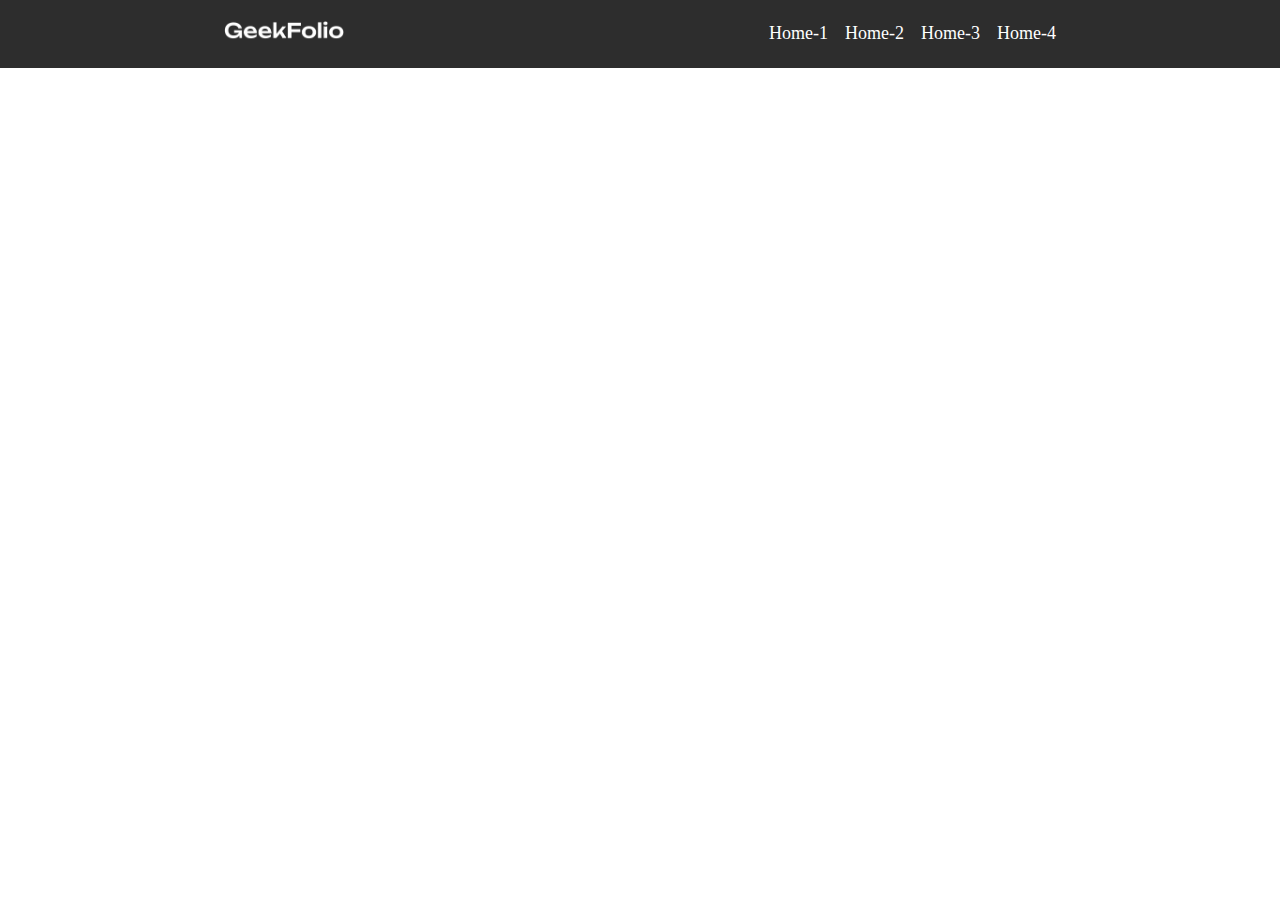
<file: index.html>
<!DOCTYPE html>
<html lang="en">
<head>
  <meta charset="UTF-8">
  <meta name="viewport" content="width=device-width, initial-scale=1.0">
  <title>Document</title>
  <link rel="stylesheet" href="style.css">
</head>
<body>
    <header>
<nav>
  <div class="menu-container">
    <div class="logo">
      <img class="logo-photo" src="./logo/logo-light.png" alt="">
    </div>
    <div class="menus">
      <li class="item">Home-1</li>
      <li class="item">Home-2</li>
      <li class="item">Home-3</li>
      <li class="item">Home-4</li>
    </div>
  </div>
</nav>
    </header>
    <main></main>
    <footer>

    </footer>
</body>
</html>
</file>
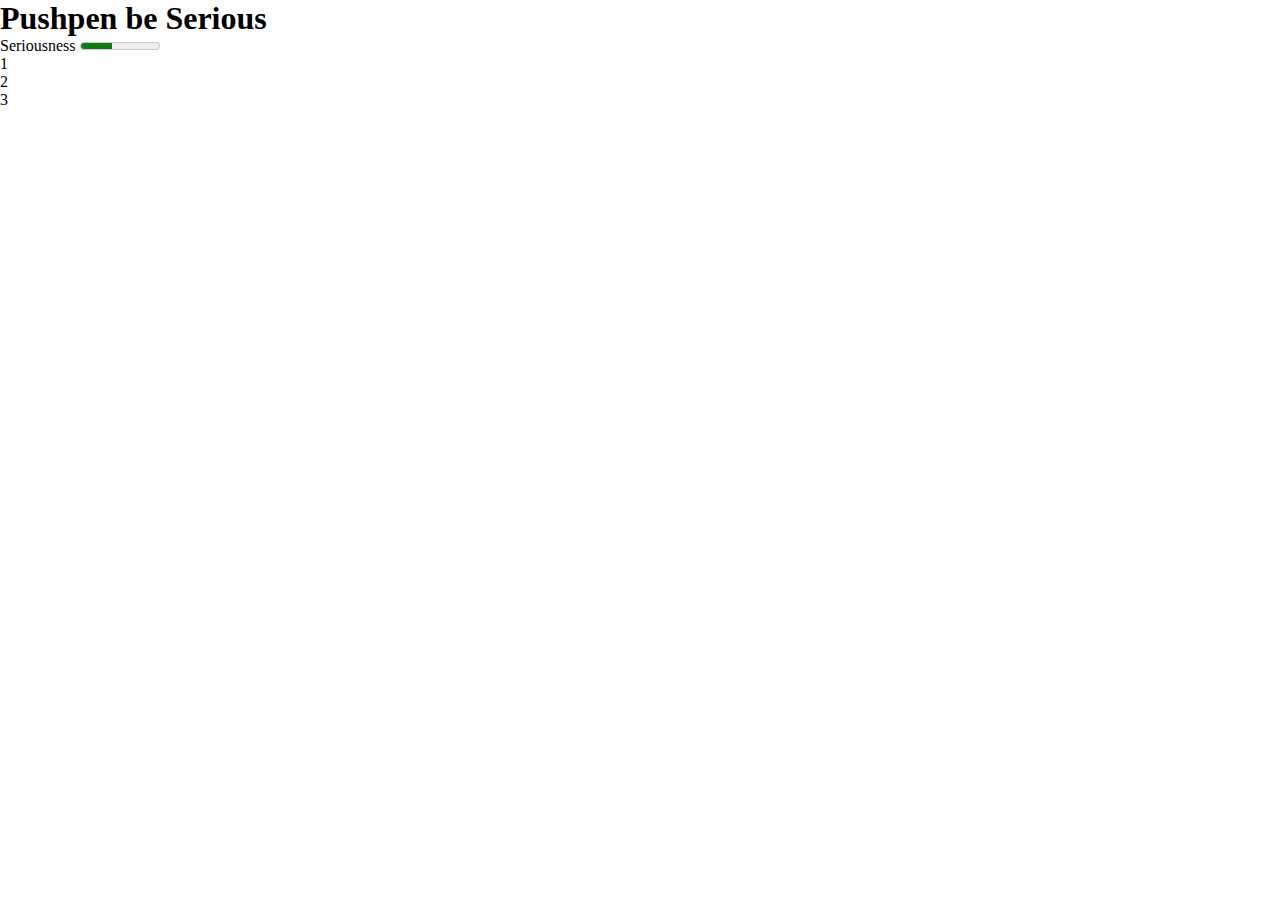
<file: first.html>
<!DOCTYPE html>
<html lang="en">
  <head>
    <meta charset="UTF-8" />
    <meta name="viewport" content="width=device-width, initial-scale=1.0" />
    <title>Pushpen Developer</title>
    <link rel="stylesheet" href="style.css">
  </head>
  <body>
    <h1 class="test">Pushpen be Serious</h1>
    <label for="disk">Seriousness</label>
    <meter id="disk" value="0.4">
      
    </meter>



    <div class="container">
      <div class="box">1</div>
      <div class="box box2">2</div>
      <div class="box box3">3</div>
    </div>
  </body>
</html>
</file>
<file: style.css>
*{
    margin: 0;
    padding: 0;
}
.menu-container{
    background-color: rgba(0, 0, 0, 0.822);
    padding: 20px;
    color: white;
    list-style: none;
    display: flex;
    align-items: center;
    justify-content: space-around;

}
.menus{
    display: flex;
    
}
.logo-photo{
    width: 120px;
}
.item{
    margin-left: 10px;
    padding-left: 7px;
    font-size: 18px;
    cursor: pointer;
}
.item:hover{
    color: blue;
    
}
</file>
